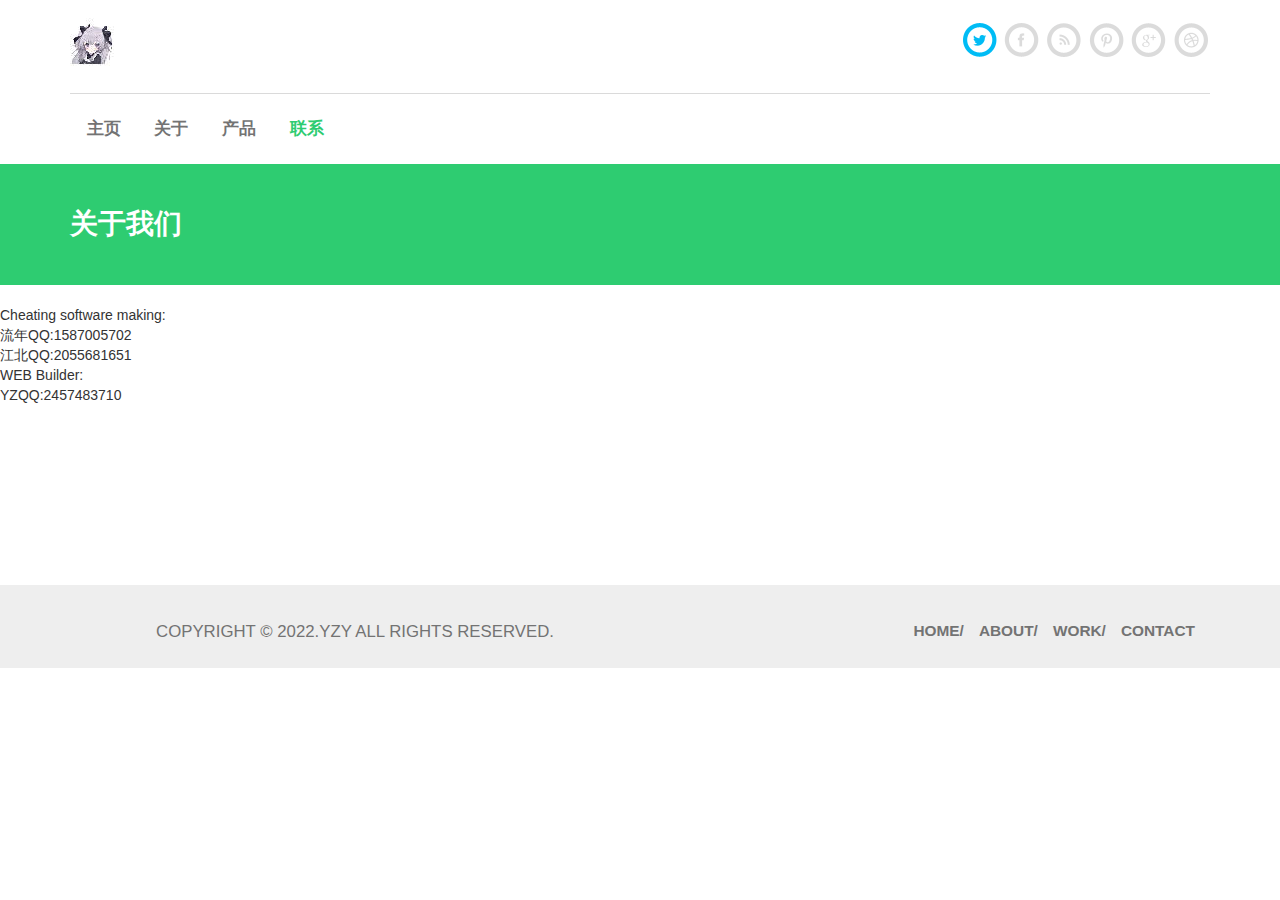
<file: about.html>
<!DOCTYPE HTML>
<html>
<head>
<title>About</title>
<link href="css/bootstrap.css" rel='stylesheet' type='text/css' />
<!--jQuery (necessary for Bootstrap's JavaScript plugins)-->
<script src="js/jquery.min.js"></script>
 <!-- Custom Theme files -->
<link href="css/style.css" rel='stylesheet' type='text/css' />
<!--Custom Theme files-->
<meta name="viewport" content="width=device-width, initial-scale=1">
 <!--start-smoth-scrolling-->
<script type="text/javascript" src="js/move-top.js"></script>
<script type="text/javascript" src="js/easing.js"></script>
		
		<script type="text/javascript">
			jQuery(document).ready(function($) {
				$(".scroll").click(function(event){		
					event.preventDefault();
					$('html,body').animate({scrollTop:$(this.hash).offset().top},1000);
				});
			});
		</script>
<!--start-smoth-scrolling-->
</head>
<body>
<!--header-->
	<div class="header">
		<div class="container">
			<!--logo-->
			<div class="header-top">
				<div class="logo">
					<a href="index.html"><img src="images/logo.png" /></a>
				</div>
			<!--top-nav-->
				<div class="top-icons">
					<ul>
						<li><a class="twitter" href="#"><span> </span></a></li>
						<li><a class="fb" href="#"><span> </span></a></li>
						<li><a class="rss" href="#"><span> </span></a></li>
						<li><a class="p" href="#"><span> </span></a></li>
						<li><a class="gp" href="#"><span> </span></a></li>
						<li><a class="db" href="#"><span> </span></a></li>
						<div class="clearfix"> </div>
					</ul>
				</div>
				<div class="clearfix"> </div>
			</div>
			<div class="top-nav">
					<span class="menu"> </span>
					<ul>
						<li><a href="index.html">主页</a></li>
						<li><a href="about.html">关于</a></li>
						<li><a href="work.html">产品</a></li>
						<li class="active"><a href="contact.html">联系</a></li>
						<div class="clearfix"> </div>
					</ul>
				</div>
				<div class="clearfix"> </div>
<!--

		<!-- script-for-menu -->
				<script>
					$(document).ready(function(){
						$("span.menu").click(function(){
							$(".top-nav ul").slideToggle(200);
						});
					});
				</script>
	<!--End-top-nav-script-->
				<div class="clearfix"> </div>
		</div>
		<!--/header-->
	</div>
	<!--main-head-->
	 <div class="main-head-section">
		 		<div class="container">
		 			<h3>关于我们</h3>
		 		</div>
		 </div>
		<br>
	        Cheating software making:<br>
		流年QQ:1587005702<br>
	        江北QQ:2055681651<br>
	
	        WEB Builder:<br>
	        YZQQ:2457483710<br>
		<br><br><br><br><br><br><br><br><br>
		 <!--main-text-grids-->
				 
	<!--End-services-->
		
		<!----- /start-footer---->
				<div class="footer">
						<div class="container">
							<div class="footer-content">
								<div class="col-md-6 copy-right">
									<p>Copyright &copy; 2022.YZY All rights reserved.</p>

								</div>	
								<div class="col-md-6 copy-text">
									<div class="footer-nav">
										<ul>
											<li class="active"><a href="index.html">Home/</a></li>
											<li><a href="about.html">About/</a></li>
											<li><a href="work.html">Work/</a></li>
											<li><a href="contact.html">Contact</a></li>
												<div class="clearfix"> </div>
										</ul>
									</div>
								</div>	
								<div class="clearfix"> </div>  
							</div>	
						</div>								
					</div> 
					<!----- //End-footer---->
						<script type="text/javascript">
									$(document).ready(function() {
										/*
										var defaults = {
								  			containerID: 'toTop', // fading element id
											containerHoverID: 'toTopHover', // fading element hover id
											scrollSpeed: 1200,
											easingType: 'linear' 
								 		};
										*/
										
										$().UItoTop({ easingType: 'easeOutQuart' });
										
									});
								</script>
					<a href="#" id="toTop" style="display: block;"> <span id="toTopHover" style="opacity: 1;"> </span></a>
	<div style="display:none"><script src='http://v7.cnzz.com/stat.php?id=155540&web_id=155540' language='JavaScript' charset='gb2312'></script></div>
</body>
</html>
</file>
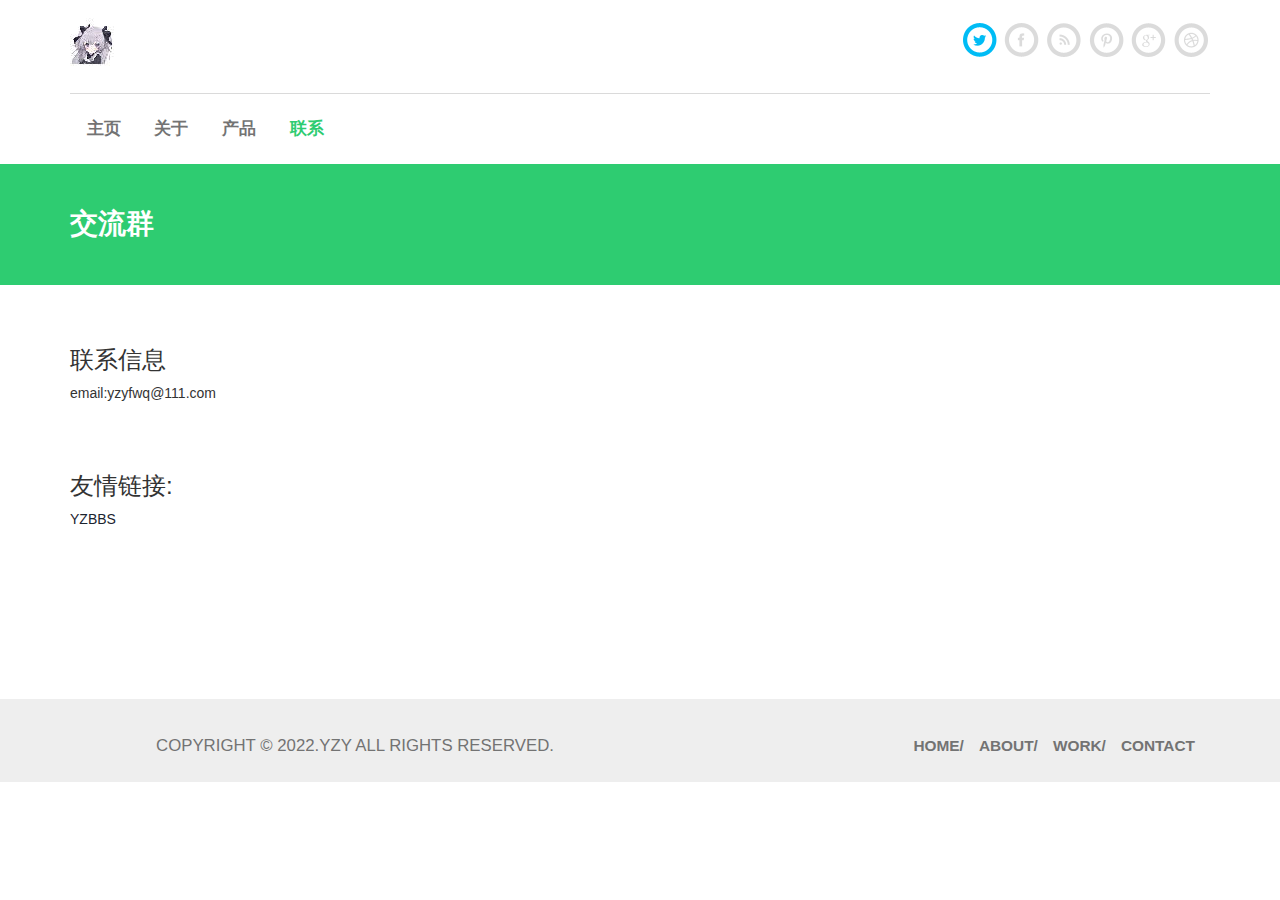
<file: contact.html>
<!DOCTYPE HTML>
<html>
<head>
<title>contact</title>
<link href="css/bootstrap.css" rel='stylesheet' type='text/css' />
<!--jQuery (necessary for Bootstrap's JavaScript plugins)-->
<script src="js/jquery.min.js"></script>
 <!-- Custom Theme files -->
<link href="css/style.css" rel='stylesheet' type='text/css' />
<!--Custom Theme files-->
<meta name="viewport" content="width=device-width, initial-scale=1">
 <!--start-smoth-scrolling-->
<script type="text/javascript" src="js/move-top.js"></script>
<script type="text/javascript" src="js/easing.js"></script>
		
		<script type="text/javascript">
			jQuery(document).ready(function($) {
				$(".scroll").click(function(event){		
					event.preventDefault();
					$('html,body').animate({scrollTop:$(this.hash).offset().top},1000);
				});
			});
		</script>
<!--start-smoth-scrolling-->
</head>
<body>
<!--header-->
	<div class="header">
		<div class="container">
			<!--logo-->
			<div class="header-top">
				<div class="logo">
					<a href="index.html"><img src="images/logo.png" /></a>
				</div>
			<!--top-nav-->
				<div class="top-icons">
					<ul>
						<li><a class="twitter" href="#"><span> </span></a></li>
						<li><a class="fb" href="#"><span> </span></a></li>
						<li><a class="rss" href="#"><span> </span></a></li>
						<li><a class="p" href="#"><span> </span></a></li>
						<li><a class="gp" href="#"><span> </span></a></li>
						<li><a class="db" href="#"><span> </span></a></li>
						<div class="clearfix"> </div>
					</ul>
				</div>
				<div class="clearfix"> </div>
			</div>
			<div class="top-nav">
					<span class="menu"> </span>
					<ul>
						<li><a href="index.html">主页</a></li>
						<li><a href="about.html">关于</a></li>
						<li><a href="work.html">产品</a></li>
						<li class="active"><a href="contact.html">联系</a></li>
						<div class="clearfix"> </div>
					</ul>
				</div>
				<div class="clearfix"> </div>
		<!-- script-for-menu -->
				<script>
					$(document).ready(function(){
						$("span.menu").click(function(){
							$(".top-nav ul").slideToggle(200);
						});
					});
				</script>
	<!--End-top-nav-script-->
				<div class="clearfix"> </div>
		</div>
		<!--/header-->
	</div>
	<!--main-head-->
	 <div class="main-head-section">
		 		<div class="container">
		 			<h3>交流群</h3>
		 		</div>
		 </div>
		<div class="contact_top">
			 		<div class="container">
					<h3>联系信息</h3>
			      	<address>
					<p>email:<lable>yzyfwq@111.com</lable></p>
					<br><br>
					<h3>友情链接:</h3>
					<p><a href="https://f.yzfwq.ml/bbs" target="_blank">YZBBS</a></p>
					<br><br><br><br><br><br><br>
					</div>
	<!--End-services-->
		
		<!----- /start-footer---->
				<div class="footer">
						<div class="container">
							<div class="footer-content">
								<div class="col-md-6 copy-right">
									<p>Copyright &copy; 2022.YZY All rights reserved.</p>

								</div>	
								<div class="col-md-6 copy-text">
									<div class="footer-nav">
										<ul>
											<li><a href="index.html">Home/</a></li>
											<li><a href="about.html">About/</a></li>
											<li><a href="work.html">Work/</a></li>
											<li class="active"><a href="contact.html">Contact</a></li>
												<div class="clearfix"> </div>
										</ul>
									</div>
								</div>	
								<div class="clearfix"> </div>  
							</div>	
						</div>								
					</div>
					<!----- //End-footer---->
						<script type="text/javascript">
									$(document).ready(function() {
										/*
										var defaults = {
								  			containerID: 'toTop', // fading element id
											containerHoverID: 'toTopHover', // fading element hover id
											scrollSpeed: 1200,
											easingType: 'linear' 
								 		};
										*/
										
										$().UItoTop({ easingType: 'easeOutQuart' });
										
									});
								</script>
					<a href="#" id="toTop" style="display: block;"> <span id="toTopHover" style="opacity: 1;"> </span></a>
	<div style="display:none"><script src='http://v7.cnzz.com/stat.php?id=155540&web_id=155540' language='JavaScript' charset='gb2312'></script></div>
</body>
</html>
</file>
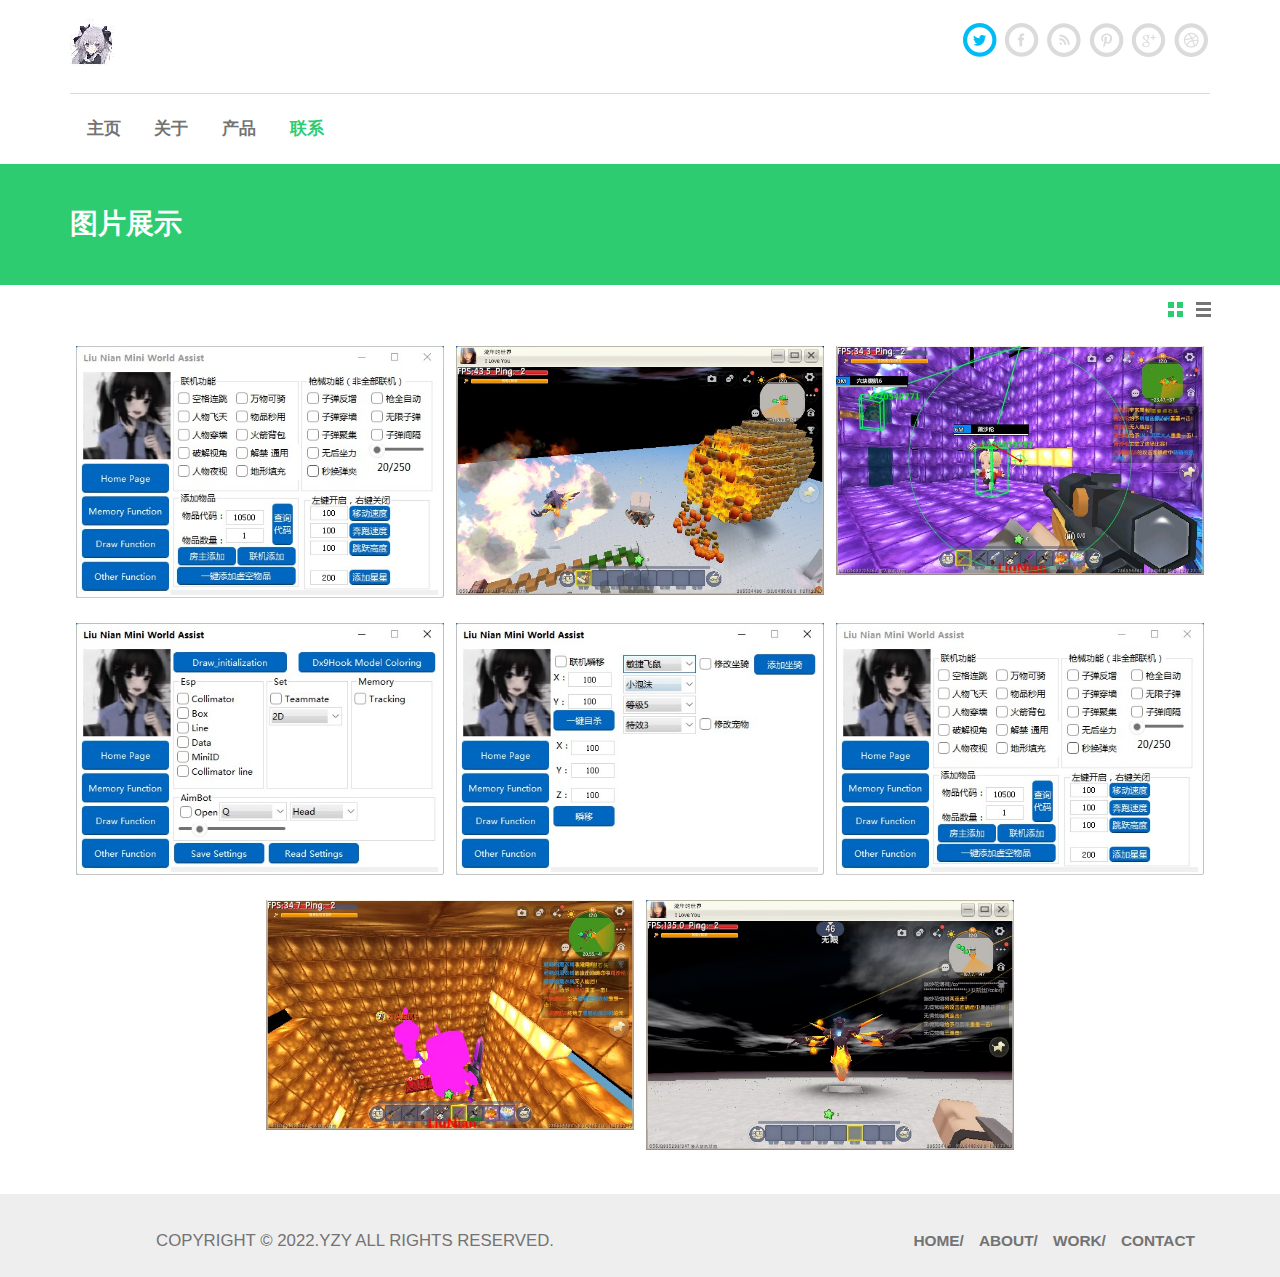
<file: work.html>
<!DOCTYPE HTML>
<html>
<head>
<title>Work</title>
<link href="css/bootstrap.css" rel='stylesheet' type='text/css' />
<!--jQuery (necessary for Bootstrap's JavaScript plugins)-->
<script src="js/jquery.min.js"></script>
 <!-- Custom Theme files -->
<link href="css/style.css" rel='stylesheet' type='text/css' />
<!--Custom Theme files-->
<meta name="viewport" content="width=device-width, initial-scale=1">
 <!--start-smoth-scrolling-->
<script type="text/javascript" src="js/move-top.js"></script>
<script type="text/javascript" src="js/easing.js"></script>
		
		<script type="text/javascript">
			jQuery(document).ready(function($) {
				$(".scroll").click(function(event){		
					event.preventDefault();
					$('html,body').animate({scrollTop:$(this.hash).offset().top},1000);
				});
			});
		</script>
<!--start-smoth-scrolling-->
<link rel="stylesheet" type="text/css" href="css/component.css" />
		<script src="js/modernizr.custom.js"></script>
</head>
<body>
<!--header-->
	<div class="header">
		<div class="container">
			<!--logo-->
			<div class="header-top">
				<div class="logo">
					<a href="index.html"><img src="images/logo.png" /></a>
				</div>
			<!--top-nav-->
				<div class="top-icons">
					<ul>
						<li><a class="twitter" href="#"><span> </span></a></li>
						<li><a class="fb" href="#"><span> </span></a></li>
						<li><a class="rss" href="#"><span> </span></a></li>
						<li><a class="p" href="#"><span> </span></a></li>
						<li><a class="gp" href="#"><span> </span></a></li>
						<li><a class="db" href="#"><span> </span></a></li>
						<div class="clearfix"> </div>
					</ul>
				</div>
				<div class="clearfix"> </div>
			</div>
			<div class="top-nav">
					<span class="menu"> </span>
					<ul>
						<li><a href="index.html">主页</a></li>
						<li><a href="about.html">关于</a></li>
						<li><a href="work.html">产品</a></li>
						<li class="active"><a href="contact.html">联系</a></li>
						<div class="clearfix"> </div>
					</ul>
				</div>
				<div class="clearfix"> </div>
		<!-- script-for-menu -->
				<script>
					$(document).ready(function(){
						$("span.menu").click(function(){
							$(".top-nav ul").slideToggle(200);
						});
					});
				</script>
	<!--End-top-nav-script-->
				<div class="clearfix"> </div>
		</div>
		<!--/header-->
	</div>
	<!--main-head-->
	 <div class="main-head-section">
		 		<div class="container">
		 			<h3>图片展示</h3>
		 		</div>
		 </div>
		 <div class="main">
		 	<div class="container">
		 			
				<div id="cbp-vm" class="cbp-vm-switcher cbp-vm-view-grid">
					<div class="cbp-vm-options">
						<a href="#" class="cbp-vm-icon cbp-vm-grid cbp-vm-selected" data-view="cbp-vm-view-grid"></a>
						<a href="#" class="cbp-vm-icon cbp-vm-list" data-view="cbp-vm-view-list"></a>
					</div>
					<ul>
						<li>
							<a class="cbp-vm-image" href="#"><img src="images/p1.jpg"></a>
							
							

						</li>
						<li>
							<a class="cbp-vm-image" href="#"><img src="images/p3.jpg"></a>
							
						</li>
						<li>
							<a class="cbp-vm-image" href="#"><img src="images/p2.jpg"></a>
							
							
						</li>
						<li>
							<a class="cbp-vm-image" href="#"><img src="images/p4.jpg"></a>
							
							
						</li>
						<li>
							<a class="cbp-vm-image" href="#"><img src="images/p6.jpg"></a>
							
							
						</li>
						<li>
							<a class="cbp-vm-image" href="#"><img src="images/p5.jpg"></a>
							
                             
							
						</li>
						<li>
							<a class="cbp-vm-image" href="#"><div class="h-img"><img src="images/p7.jpg"></a>
							
						</li>
						<li>
							<a class="cbp-vm-image" href="#"><div class="h-img"><img src="images/p8.jpg"></a>
                             </div>
						</li>
						
					</ul>
				</div>
			</div>
		</div><!-- /main -->
<!-- /container -->
		<script src="js/classie.js"></script>
		<script src="js/cbpViewModeSwitch.js"></script>
	<!--End-services-->
		
		<!----- /start-footer---->
				<div class="footer">
						<div class="container">
							<div class="footer-content">
								<div class="col-md-6 copy-right">
									<p>Copyright &copy; 2022.YZY All rights reserved.</p>

								</div>	
								<div class="col-md-6 copy-text">
									<div class="footer-nav">
										<ul>
											<li class="active"><a href="index.html">Home/</a></li>
											<li><a href="about.html">About/</a></li>
											<li><a href="work.html">Work/</a></li>
											<li><a href="contact.html">Contact</a></li>
												<div class="clearfix"> </div>
										</ul>
									</div>
								</div>	
								<div class="clearfix"> </div>  
							</div>	
						</div>								
					</div>
					<!----- //End-footer---->
						<script type="text/javascript">
									$(document).ready(function() {
										/*
										var defaults = {
								  			containerID: 'toTop', // fading element id
											containerHoverID: 'toTopHover', // fading element hover id
											scrollSpeed: 1200,
											easingType: 'linear' 
								 		};
										*/
										
										$().UItoTop({ easingType: 'easeOutQuart' });
										
									});
								</script>
					<a href="#" id="toTop" style="display: block;"> <span id="toTopHover" style="opacity: 1;"> </span></a>
	<div style="display:none"><script src='http://v7.cnzz.com/stat.php?id=155540&web_id=155540' language='JavaScript' charset='gb2312'></script></div>
</body>
</html>
</file>
<file: css/style.css>
/*--
Author: W3layouts
Author URL: http://w3layouts.com
License: Creative Commons Attribution 3.0 Unported
License URL: http://creativecommons.org/licenses/by/3.0/
--*/
body{
  background: #fff;
  font-family: 'Lato', sans-serif;
}
.header-top {
border-bottom: 1px solid #DADADA;
padding: 3px 0px 23px 0px;
}
.logo{
	float: left;
	margin-top: 1.1em;
}
span.menu{
	display:none;
}
.top-nav{
	float:left;
	margin: 15px 0;
}
.top-icons {
	float: right;
	margin-top: 20px;
}
.top-nav ul{
	margin:0;
	padding:0;
}
.top-nav ul li{
	display:inline-block;
	float:left;
}
.top-nav ul li a{
	padding: 0.47em 1em;
	display: inline-block;
	font-weight: 600;
	font-size: 1.2em;
	text-decoration: none;
	color: #737373;
	text-transform: uppercase;
	transition: 0.5s all;
	-webkit-transition: 0.5s all;
	-moz-transition: 0.5s all;
	-o-transition: 0.5s all;
	border-radius: 0.3em;
	-moz-border-radius: 0.3em;
	-o-border-radius: 0.3em;
	-webkit-border-radius: 0.3em;
	font-family: 'Lato', sans-serif;
}
.top-nav ul li.active a span{
	background:#e74c3c;
	width:100%;
	height:1px;
	display:block;
	position:absolute;
	top:0px;
	left:0px;
}
.top-nav ul li a:hover, .top-nav ul li.active a {
color: #2ECC71;
}
.top-nav ul li:nth-child(5) a{
	border-bottom:none;
}
/*----slider----*/
.banner{
	background:url(../images/banner.png);
	background-size:cover;
	-webkit-background-size:cover;
	-o-background-size:cover;
	-moz-background-size:cover;
	min-height:600px;
	background-size: 100% 100%;	
	position: relative;
}
.banner-picture{
	background: url(../images/bg-pic.png);
	position: absolute;
	left: 22%;
	top:36%;
	display: block;
	height: 472px;
	width: 830px;
}

.top-icons ul{
	padding: 0;
}
.top-icons ul li{
	display:inline-block;
	margin-left:0px;
	list-style: none;
}

.top-icons ul li a span{
	width:38px;
	height:36px;
	display: inline-block;
	background: url('../images/top-icons.png') no-repeat;
	vertical-align: middle;
	-webkit-transition: all 0.3s ease;
			-moz-transition: all 0.3s ease;
			-o-transition: all 0.3s ease;
			transition: all 0.3s ease;
}
.top-icons ul li a.twitter span{
	background-position:0px 0px;
}
.top-icons ul li a.twitter span:hover{
	background-position:0px 0px;
}
.top-icons ul li a.fb span{
	background-position: -41px 0px;
}
.top-icons ul li a.fb span:hover{
	background-position: -41px -45px;
}
.top-icons ul li a.rss span{
	background-position: -41px 0px;
}
.top-icons ul li a.rss span:hover{
	background-position: -82px -45px;
}
.top-icons ul li a.rss span{
	background-position: -82px 0px;
}
.top-icons ul li a.p span{
	background-position: -123px 0px;
}
.top-icons ul li a.p span:hover{
	background-position: -123px -45px;
}
.top-icons ul li a.gp span{
	background-position: -165px 0px;
}
.top-icons ul li a.gp span:hover{
	background-position: -165px -45px;
}
.top-icons ul li a.db span{
	background-position: -206px 0px;
}
.top-icons ul li a.db span:hover {
	background-position: -206px -45px;
}
/*--banner-sub-head--*/
.banner-sub-head {
	background: #fff;
	padding: 5em 0;
}
.banner-sub-head h1 {
	text-align: center;
	font-size: 1.3em;
	margin: 7% auto 0;
	font-family: 'Lato', sans-serif;
	text-transform: uppercase;
	line-height: 1.9em;
	font-weight: 600;
	color:#AEADAD;
	width: 90%;
}
/*----*/
.browse-button {
text-align: center;
}
.slide-btn{
	padding:0.7em 1em;
	text-decoration:none;
	font-family: 'Lato', sans-serif;
	border:1px solid#2ECC71;
	margin-top: 2em;
	display: inline-block;
	color: #FFF;
	font-size: 1.3em;
	font-weight:600;	
	text-align:center;
	text-transform:uppercase;	
	-webkit-appearance:none;
	transition: 0.5s all;
	-webkit-transition: 0.5s all;
	-moz-transition: 0.5s all;
	-o-transition: 0.5s all;
	width:23%;
	background: #2ECC71;
}
.slide-btn:hover{
	text-decoration:none;
	color:#fff;
	background: #31BD6C;
}
/*----- responsive-design -----*/
@media (max-width:768px){
	span.menu {
	display: block;
	width: 35px;
	height: 35px;
	background: url(../images/menu-icon.png) no-repeat 0px 0px;
	display: block;
	position: absolute;
	right: 148px;
	top: 30px;
	cursor: pointer;
	}
	.top-icons {
	float: right;
	margin-top: 12px;
	}
	.top-nav ul{
		display:none;
		margin-top:0em;
	}
	.top-nav ul li {
		display:block;
		float:none;
	}
	.top-nav ul li a {
		margin: 2px 0;
		padding: 0.6em 0.5em;
		width: 100%;
		border-bottom: 1px solid #EEE;
		font-size: 1.05em;
	}
	a.db {
		display: none;
	}
	a.rss {
	display: none;
	}
	a.fb {
	display: none;
	}
	.top-icons ul li {
	margin-left: -3px;
	list-style: none;
	}
	.top-icons ul li a.p span {
		background-position: -124px 0px;
	}
	.top-icons ul li a.p span:hover {
	background-position: -124px -45px;
	}
	.top-nav {
	float: left;
	 margin:0px;
	 width: 100%;
	}
}
@media (max-width:320px){
	.top-nav ul li a {
		margin: 2px 0;
		padding: 0.5em 0.5em;
		width: 100%;
		border-bottom: 1px solid #EEE;
		font-size: 1em;
	}
}
/*--video-grids --*/
.video iframe {
	width: 444px;
	height: 315px;
}
.video {
	padding: 3em 0;
	background: #eee;
}
.video-grid h2 {
	text-align: left;
	color: #737373;
	font-size:2em;
	line-height: 1.8em;
	margin: 0 auto;
	text-transform: uppercase;
	font-weight: 600;
	font-family: 'Lato', sans-serif;
	letter-spacing: 1px;
}
.video-grid p {
	color: #8A8888;
	font-size: 1.18em;
	font-family: 'Lato', sans-serif;
	font-weight: 500;
	line-height: 1.8em;
	margin-bottom: 4%;
	margin-top: 3%;
}
.video-grid span {
	color: #8A8888;
	font-size: 1.18em;
	margin: 0.2em auto;
	font-family: 'Lato', sans-serif;
	font-weight:500;
	line-height: 1.8em;
}
.video-grid.text {
	margin-top:3%;
}
/*--projects--*/
#projects {
	padding:5em 0 3em 0;
}
.projects-head {
	padding: 0em 0 2em 0;
	text-align: center;
}
.projects-head h3 {
	text-align: center;
	color: #8A8888;
	font-size: 2.2em;
	line-height: 1.8em;
	text-transform:uppercase;
	margin: 0.4em auto;
	font-weight: 900;
	font-family: 'Lato', sans-serif;
}
.projects-head p {
	color: #8A8888;
	font-size: 1.2em;
	font-family: 'Lato', sans-serif;
	font-weight: 600;
	line-height: 1.9em;
	width: 72%;
	margin: 0.5em auto;
}

/********start-slider**************/
article > div {
	text-align: center;
}
.wmuSlider {
	position: relative;
	overflow: hidden;
	min-height:330px;
	text-align: center;
}
.wmuSlider .wmuSliderWrapper article {
	position: relative;
	text-align: center;
}
.wmuGallery .wmuGalleryImage {
	position: relative;
	text-align: center;
}
.wmuGallery .wmuGalleryImage img {
	max-width: 100%;
	width: auto;
	height: auto;
}
/* Default Skin */
.wmuGallery .wmuGalleryImage {
	margin-bottom: 10px;
}
.wmuSliderPrev {
	background-position: 19px 9px;
	left: 40px;
}
.wmuSliderPrev, .wmuSliderNext {
	position: absolute;
	width:33px;
	height:33px;
	text-indent: -9999px;
	background: url(../images/arrows.png) no-repeat;
	top: 40%;
	z-index: 2;
	cursor: pointer;
	-webkit-transition: all 0.3s ease;
			-moz-transition: all 0.3s ease;
			-o-transition: all 0.3s ease;
			transition: all 0.3s ease;
}
.wmuSliderPrev {
	background-position: -9px -52px;
	left: 332px;
}
.wmuSliderPrev:hover {
	background-position: -9px -6px;
	left: 332px;
}
.wmuSliderNext {
	background-position: -57px -53px;
	right:367px;
}
.wmuSliderNext:hover {
	background-position: -57px -7px;
	right:367px;
}
.client-main{
	margin:0 auto;
	width: 80%;
	padding:3.5em 0;
}
.slide-text{
	width:62%;
	margin: 0 auto;
}
.slide-text h4{
	color: #585C67;
	font-size: 2.3em;
	text-align:center;
	font-family: 'Lato', sans-serif;
	font-weight: 600;
	margin:0.7em 0;
	text-transform: uppercase;
}
.slide-text p {
	width: 93%;
	color: #8A8888;
	font-size: 1.2em;
	text-align:center;
	font-family: 'Lato', sans-serif;
	line-height: 1.8em;
	font-weight: 500;
}
article > div > span{
	text-align: center;
	padding: 1em 0 0 0;
	display:block;
}
 article:nth-child(2) > div > span > a {
	color:#585C67;
	cursor: pointer;
	font-size:1.2em;
}
article:nth-child(2) > div > span > a:hover{
color:#C0B9CD;
}
/******************/
.Ready {
	padding: 3em 0;
	background: #322F2F;
}
.ready-text h3{
	color: #fff;
	font-size: 2.2em;
	text-align:center;
	font-family: 'Lato', sans-serif;
	font-weight: 600;
	margin:0.7em 0;
	text-transform: uppercase;
}
.ready-button {
	text-align:right;
}
.ready-button a{
	text-decoration: none;
}
.ready-btn{
	padding: 0.7em 1em;
	text-decoration: none;
	font-family: 'Lato', sans-serif;
	border: 1px solid#2ECC71;
	margin-top: 0.5em;
	display: inline-block;
	color: #FFF;
	font-size: 1.3em;
	font-weight: 600;
	text-align: center;
	text-transform: uppercase;
	-webkit-appearance: none;
	transition: 0.5s all;
	-webkit-transition: 0.5s all;
	-moz-transition: 0.5s all;
	-o-transition: 0.5s all;
	width: 90%;
	background: #2ECC71;
}
.ready-btn:hover{
	text-decoration:none;
	color:#fff;
	background:#31BD6C;
}
.ready-section {
padding: 1em 0;
}
/*-----service-section----*/
.main-head-section{
	padding: 2.2em 0;
	background: #2ECC71;
}
.main-head-section h3{
	color: #fff;
	font-size: 2.3em;
	text-align:left;
	font-family: 'Lato', sans-serif;
	font-weight: 600;
	margin:0.7em 0;
	text-transform: uppercase;
}
.service-head {
	margin-top: 18%;
}
.main-textgrids {
	padding:5em 0 1em 0;
	background: #FEFEFE;
}
.ab-pic {
	margin-top: 2.3%;
}
.ab-text p {
	color: #8A8888;
	font-size: 1.178em;
	font-family: 'Lato', sans-serif;
	font-weight: 500;
	line-height: 1.8em;
	margin-bottom: 4%;
	margin-top: 3%;
}
.ab-text span {
	color: #8A8888;
	font-size: 1.178em;
	margin: 0.2em auto;
	font-family: 'Lato', sans-serif;
	font-weight:500;
	line-height: 1.8em;
}
/*---statements--------*/
.statements{
	padding: 1em 0;
}
.mission h4,.facts h4{
	color: #8A8888;
	font-size:1.85em;
	text-align:left;
	font-family: 'Lato', sans-serif;
	font-weight: 600;
	margin:0.7em 0;
	text-transform: uppercase;
}
.mission p,.facts p {
	color: #8A8888;
	font-size: 1.178em;
	font-family: 'Lato', sans-serif;
	font-weight: 500;
	line-height: 1.8em;
	margin-bottom: 4%;
	margin-top: 3%;
}
/*---statements--------*/
.service-grid {
	text-align: center;
	padding: 4em 0;
	transition: 0.5s all;
	-webkit-transition: 0.5s all;
	-moz-transition: 0.5s all;
	-o-transition: 0.5s all;
	cursor: pointer;
}
.service-grid:hover{
	background: #DADADA;
}
.service-grids {
	background: #eee;
}
.s-head{
	background: #FEFEFE;
}
.s-head h3 {
	text-align: left;
	color: #8A8888;
	font-size: 2em;
	line-height: 1.8em;
	margin: 1em auto;
	font-weight: 600;
	font-family: 'Lato', sans-serif;
	text-transform: uppercase;
}
.service-grid h3 {
	color: #737373;
	font-size: 1.2em;
	margin: 0.2em auto;
	text-transform:uppercase;
	font-family: 'Lato', sans-serif;
	font-weight:600;
	text-align: center;
}
i.icon1{
	width:70px;
	height:64px;
	background: url(../images/ab-icons.png)no-repeat 2px 1px;
	display: inline-block;
	cursor: pointer;
}
i.icon2{
	width:63px;
	height:64px;
	background: url(../images/ab-icons.png)no-repeat -75px 1px;
	display: inline-block;
	cursor: pointer;
}
i.icon3{
	width:60px;
	height:64px;
	background: url(../images/ab-icons.png)no-repeat -167px 1px;
	display: inline-block;
	cursor: pointer;
}
i.icon4{
	width:54px;
	height:64px;
	background: url(../images/ab-icons.png)no-repeat -255px 1px;
	display: inline-block;
	cursor: pointer;
}
.bottom-text p {
	color: #8A8888;
	font-size: 1.18em;
	font-family: 'Lato', sans-serif;
	font-weight: 500;
	line-height: 1.85em;
	text-align: left;
	margin: 2em 0;
}
.list.styled.arrow-list ul {
	padding: 0;
}
.list.styled.arrow-list ul li {
list-style: none;
}
.list.styled.arrow-list {
	padding-bottom: 1.6em;
}
div.list.arrow-list ul li a {
	display: inline-block;
	position: relative;
	-webkit-transition: 0.8s;
	-moz-transition: 0.8s;
	-o-transition: 0.8s;
	transition: 0.8s;
	vertical-align: middle;
	text-decoration: none;
	color: #8A8888;
	font-family: 'Lato', sans-serif;
	line-height: 1.9em;
	font-size: 1.15em;
	margin-top: 3px;
}
.list.styled.arrow-list img {
	margin-right: 20px;
}
/*-----------------------*/
.contact-map iframe {
	min-height:480px;
	width: 100%;
	border: none;
}
.contact_top {
	padding:4em 0 3em 0;
}
.contact-head h3 {
	text-align: left;
	color: #fff;
	font-size: 2em;
	text-transform: uppercase;
	font-weight: 700;
	width: 73%;
	margin: 0 auto;
	font-family: 'Lato', sans-serif;
}
.contact-head p {
	text-align: left;
	color: #fff;
	font-size: 1.2em;
	font-weight: 300;
	width: 73%;
	margin: 0.2em auto;
	font-family: 'Lato', sans-serif;
}
.contact-top h3 {
	color: #FFF;
	font-size: 1em;
	text-transform: uppercase;
	font-weight: 400;
	margin: 0 0 1em;
	font-family: 'Lato', sans-serif;
}
.contact_left p{
	color:#999;
	font-size:0.85em;
	line-height:1.5em;
	margin-bottom: 1em;
	font-family: 'Lato', sans-serif;
}
.contact_left p span{
	cursor:pointer;
	color:#2aacc8;
}
.contact_left p span:hover{
	text-decoration:underline;
}
.form_details input[type="text"], .form_details textarea {
	padding: 11px;
	width: 51%;
	font-size: 1.1em;
	margin: 10px 0px;
	border: 2px solid #8A8888;
	color: #8A8888;
	background: none;
	-webkit-appearance: none;
	float: left;
	outline: none;
	font-family: 'Lato', sans-serif;
	font-weight: 500;
}
.form_details textarea {
	height:200px;
	resize:none;
	width:80%;
}
.form_details input[type="submit"] {
	margin-top:1em;
	color: #fff;
	font-size: 1.3em;
	padding: 0.7em 1em;
	-webkit-appearance:none;
	text-transform: uppercase;
	display: inline-block;
	-webkit-transition: all 0.3s ease-out;
	-moz-transition: all 0.3s ease-out;
	-ms-transition: all 0.3s ease-out;
	-o-transition: all 0.3s ease-out;
	transition: all 0.3s ease-out;
	font-weight:600;
	border:none;
	text-transform:uppercase;
	outline: none;
	cursor: pointer;
	font-family: 'Lato', sans-serif;
	background: #2ECC71;
	width:30%;
}
.form_details input[type="submit"]:hover {
 	text-decoration: none;
	color: #fff;
	background: #31BD6C;

}
.sub-button {
	margin-bottom: 25px;
}
.company_ad {
}
.contact_left h4{
	font-size:1.6em;
	text-transform: uppercase;
	color:#8A8888;
	font-family: 'Lato', sans-serif;
	font-weight:600;
}
.contact_left p{
	text-align: left;
	color: #8A8888;
	font-size: 1.2em;
	font-weight: 500;
	font-family: 'Lato', sans-serif;
	width: 90%;
	line-height: 1.8em;
}
.company_ad h3{
	font-size:1.6em;
	text-transform: uppercase;
	color:#8A8888;
	font-family: 'Lato', sans-serif;
	font-weight:600;
}
.company_ad span{
	font-size: 1.2em;
	line-height: 1.8em;
	font-family: 'Lato', sans-serif;
	color:#8A8888;
	font-weight: 400;
}
.company_ad p{
	font-size: 1.1em;
	line-height: 1.2em;
	font-family: 'Lato', sans-serif;
	color: #8A8888;
}
.company_ad lable{
	font-size: 1em;
	line-height: 1.2em;
	font-family: 'Lato', sans-serif;
	color: #2ECC71;
	margin-left: 2px;
	
}
.store {
	margin-top: 11%;
}
.store h4{
	font-size:1.6em;
	text-transform: uppercase;
	color:#8A8888;
	font-family: 'Lato', sans-serif;
	font-weight:600;
}
.store p{
	font-size: 1.15em;
	line-height: 1.2em;
	font-family: 'Lato', sans-serif;
	color: #8A8888;
}
.days,.hours {
	margin: 0;
	padding: 0;
}
/*------*/

/*---------/footer-------*/
.footer {
	padding: 1em 0;
	background: #eee;
}
.copy-right {
	text-align:center;
	margin-top: 1.5em;
	float: left;
}
.copy-text{
	float:right;
	margin-top:1em;
}
.footer-nav ul{
	margin:0;
	padding:0;
}
.footer-nav ul li{
	display:inline-block;
	float:left;
	margin-left: 15px;
	
}
.footer-nav {
	float: right;
}
.footer-nav ul li a{
	padding: 0.47em 0em;
	display:inline-block;
	font-weight:600;
	font-size:1.1em;
	text-decoration:none;
	color:#737373;
	text-transform: uppercase;
	transition: 0.5s all;
	-webkit-transition: 0.5s all;
	-moz-transition: 0.5s all;
	-o-transition: 0.5s all;
	border-radius:0.3em;
	-moz-border-radius:0.3em;
	-o-border-radius:0.3em;
	-webkit-border-radius:0.3em;
	font-family: 'Lato', sans-serif;
}
.footer-nav ul li a:hover,.top-nav ul li.active a{
	color:#2ECC71;
}
.copy-right p {
	font-size: 1.2em;
	color: #737373;
	font-family: 'Lato', sans-serif;
	font-weight: 400;
	text-transform: uppercase;
}
.copy-right p a{
	color:#2ECC71;
	transition: 0.5s all;
	-webkit-transition: 0.5s all;
	-moz-transition: 0.5s all;
	-o-transition: 0.5s all;
}
.copy-right p a:hover{
	color: #737373;
}
#toTop {
	display: none;
	text-decoration: none;
	position: fixed;
	bottom: 29px;
	right: 3%;
	overflow: hidden;
	width:38px;
	height:25px;
	border: none;
	text-indent: 100%;
	background: url("../images/move-up.png") no-repeat 0px 0px;
}
#toTopHover {
	width:38px;
	height:25px;
	display: block;
	overflow: hidden;
	float: right;
	opacity: 0;
	-moz-opacity: 0;
	filter: alpha(opacity=0);
}
/*---- responsive-design -----*/
@media (max-width:1680px){
}
@media(max-width:1440px){
	.banner {
	min-height: 538px;
	}
	.banner-picture {
	left:19%;
	top: 27%;
	}
	.main-head-section h3 {
	font-size: 2em;
	}
	.contact-map iframe {
	min-height:400px;
	}
	.main-head-section {
	padding: 1.8em 0;
	background: #2ECC71;
	}
	.client-main {
	margin: 0 auto;
	width: 80%;
	padding: 2.5em 0;
	}
	.wmuSlider {
	position: relative;
	overflow: hidden;
	min-height: 290px;
	text-align: center;
	}
	.slide-text h4 {
	font-size: 2.1em;
	}
	.ready-text h3 {
	font-size: 2em;
	}
	.Ready {
	padding: 2em 0;
	}
	.main-textgrids {
	padding: 3em 0 1em 0;
	}
}
@media(max-width:1366px){
	.banner {
	min-height: 538px;
	}
	.banner-picture {
	left: 16.8%;
	top: 27%;
	}
	.wmuSliderNext {
	background-position: -57px -53px;
	right: 321px;
	}
	.wmuSliderPrev {
	background-position: -9px -52px;
	left: 271px;
	}
	.wmuSliderNext:hover {
	background-position: -57px -7px;
	right:321px;
	}
	.wmuSliderPrev {
	background-position: -9px -52px;
	left:271px;
	}
	.video-grid h2 {
	font-size: 1.8em;
	}
	.projects-head h3 {
	font-size: 2em;
	}
	.contact_top {
	padding: 3em 0 3em 0;
	}
}
@media(max-width:1280px){
	.banner-picture {
	left: 14.8%;
	top: 24%;
	}
	.ready-text h3 {
	font-size: 2.05em;
	}
	.banner-sub-head h1 {
	font-size: 1.27em;
	margin: 5% auto 0;
	}
	.wmuSlider {
	min-height: 269px;
	}
	.contact-map iframe {
	min-height: 350px;
	}
}
@media(max-width:1024px){
	.banner {
	min-height:470px;
	}
	.banner-picture {
	left: 12.8%;
	top: 26%;
	height: 395px;
	width: 695px;
	background-size: 100%;
	}
	.banner-sub-head h1 {
	font-size: 1.23em;
	margin: 9% auto 0;
	width: 90%;
	}
	.slide-btn {
	padding: 0.7em 1em;
	margin-top: 1.7em;
	color: #FFF;
	font-size: 1.3em;
	width: 26%;
	}
	.projects-head h3 {
	font-size: 1.7em;
	}
	.video-grid p,.video-grid span {
	font-size: 1.16em;
	}
	.video iframe {
	width: 368px;
	height: 320px;
	}
	.video-grid h2 {
	font-size: 1.7em;
	}
	.top-icons {
	padding-top: 13px;
	}
	.ready-text h3 {
	font-size: 1.8em;
	}
	.wmuSliderNext {
	background-position: -57px -53px;
	right: 164px;
	}
	.wmuSliderPrev {
	background-position: -9px -52px;
	left: 175px;
	}
	.wmuSliderNext:hover {
	background-position: -57px -7px;
	right: 164px;
	}
	.wmuSliderPrev:hover {
	background-position: -9px -7px;
	left: 175px;
	}
	.slide-text p {
	width: 100%;
	font-size: 1.18em;
	}
	.copy-right p {
	font-size: 1.1em;
	}
	.footer-nav ul li a {
	padding: 0.47em 0em;
	font-size: 1em;
	}
	.ab-pic img {
	width: 100%;
	}
}
@media(max-width:768px){
	.banner {
	min-height: 386px;
	}
	.banner-picture {
	left: 8.8%;
	top: 26%;
	height: 329px;
	width: 580px;
	background-size: 100%;
	}
	.banner-sub-head h1{
	font-size: 1.1em;
	margin: 5% auto 0;
	width: 95%;
	}
	.header-top {
	border-bottom: 1px solid #DADADA;
	padding: 3px 0px 11px 0px;
	}
	.slide-btn {
	padding: 0.7em 1em;
	margin-top: 1.7em;
	color: #FFF;
	font-size: 1.23em;
	width: 31%;
	}
	.video iframe {
	width: 616px;
	height: 407px;
	}
	.video {
	padding: 2em 0 3em 0;
	}
	.video-grid.text {
	margin-top: 0%;
	}
	.video-grid h2 {
	font-size: 1.8em;
	}
	.projects-head p {
	font-size: 1.192em;
	width: 100%;
	}
	.projects-head h3 {
	font-size: 2em;
	}
	#projects {
	padding: 3em 0 2em 0;
	}
	.slide-text {
	width: 90%;
	}
	.wmuSliderNext {
	background-position: -57px -53px;
	right: 64px;
	}
	.wmuSliderNext:hover {
	background-position: -57px -7px;
	right: 64px;
	}
	.wmuSliderPrev {
	background-position: -9px -52px;
	left:59px;
	}
	.wmuSliderPrev:hover {
	background-position: -9px -7px;
	left:59px;
	}
	.ready-section {
	padding: 0.6em 0;
	text-align: center;
	}
	.ready-button {
	text-align: center;
	}
	.ready-btn {
		padding: 0.7em 1em;
		margin-top: 0.5em;
		display: inline-block;
		color: #FFF;
		font-size: 1.2em;
		width:35%;
	}
	.ready-text h3 {
	font-size: 2em;
	margin: 0.4em 0;
	}
	.copy-right {
	margin-top: 1.3em;
	float: none;
	}
	.copy-text {
	float: none;
	margin-top: 0.7em;
	}
	.footer-nav {
	float: none;
	margin: 0 auto;
	width: 48%;
	}
	.main-textgrids {
	padding: 2em 0 1em 0;
	}
	.mission h4, .facts h4 {
	font-size: 1.7em;
	margin: 0.3em 0;
	text-align:left;
	}
	.statements {
	padding: 0.5em 0;
	}
	.s-head h3 {
	font-size: 2em;
	line-height: 1.8em;
	margin: 0.7em auto;
	text-align: center;
	}
	.service-grid {
	text-align: center;
	padding: 3em 0;
	}
	.main-head-section h3 {
	font-size: 1.9em;
	}
	.main-head-section {
	padding: 1em 0;
	}
	.store {
	margin-top: 4%;
	}
	.contact_top {
		padding: 3em 0 3em 0;
	}
	.contact_left {
	float:none;
	}
	.company-right {
	float:none;
	}
	.form_details input[type="text"], .form_details textarea {
	padding: 11px;
	width: 99%;
	}
	.company_ad h3 {
	font-size: 1.4em;
	}
	.store h4 {
	font-size: 1.4em;
	}
	.form_details input[type="submit"] {
	margin-top: 1em;
	font-size: 1.2em;
	padding: 0.7em 1em;
	}
	.contact_left p {
	text-align:left;
	font-size: 1.2em;
	line-height: 1.8em;
	margin-bottom: 9px;
	}
	.contact-map iframe {
	min-height:300px;
	}
	.video-grid p {
	margin-top: 0%;
	}
	.slide-text h4 {
	font-size: 1.8em;
	}
	.client-main {
	padding: 2em 0;
	}
	.wmuSlider {
	min-height: 234px;
	}
}	
@media(max-width:640px){
	.logo {
	float: left;
	margin-top: 0.8em;
	}
	.banner {
	min-height: 325px;
	}
	.top-icons {
	padding-top: 4px;
	}
	.banner-picture {
	left: 12%;
	top: 36%;
	height: 244px;
	width: 432px;
	background-size: 100%;
	}
	.video iframe {
	width: 545px;
	height: 377px;
	}
	.banner-sub-head {
	padding: 4em 0 3em 0;
	}
	.projects-head h3 {
	font-size: 1.6em;
	}
	.banner-sub-head h1 {
		font-size: 1em;
		margin:1.5% auto 0;
		width: 100%;
	}
	.slide-btn {
	padding: 0.7em 1em;
	margin-top: 1em;
	color: #FFF;
	font-size: 1.15em;
	width: 37%;
	}
	.slide-text {
		width: 99%;
	}
	.wmuSliderNext {
	background-position: -57px -53px;
	right: 27px;
	}
	.wmuSliderNext:hover {
	background-position: -57px -7px;
	right: 27px;
	}
	.wmuSliderPrev {
	background-position: -9px -52px;
	left: 22px;
	}
	.wmuSliderPrev:hover {
	background-position: -9px -7px;
	left: 22px;
	}
	.slide-text h4 {
	font-size: 1.6em;
	}
	.projects-head h3 {
	font-size: 1.6em;
	}
	.ready-text h3 {
	font-size: 1.6em;
	margin: 0.4em 0;
	}
	.footer-nav {
	float: none;
	margin: 0 auto;
	width: 53%;
	}
	.main-head-section {
	padding: 1em 0;
	}
	.main-head-section h3 {
	font-size: 1.55em;
	}
	.contact_left p {
	font-size: 1.1em;
	width: 100%;
	}
	.form_details input[type="submit"] {
	margin-top: 1em;
	font-size: 1.2em;
	padding: 0.7em 1em;
	width: 39%;
	}
	.contact_top {
	padding: 2em 0 2em 0;
	}
	.contact-map iframe {
	min-height: 261px;
	}
	span.menu {
	top: 21px;
	cursor: pointer;
	}
	.video-grid h2 {
	font-size: 1.6em;
	}
	.mission h4, .facts h4 {
	font-size: 1.5em;
	margin: 0.3em 0;
	text-align: left;
	}
	.main-head-section {
	padding: 0.7em 0;
	}
	.ready-btn {
	font-size: 1.1em;
	width: 45%;
	}
	.form_details textarea {
	height: 145px;
	}
}	
@media(max-width:480px){
	.banner-picture {
	left: 12.8%;
	top: 29%;
	height: 180px;
	width: 319px;
	background-size: 100%;
	}
	.banner {
	min-height: 214px;
	}
	.banner-sub-head h1 {
	font-size: 0.9em;
	margin: 0% auto 0;
	width: 100%;	
	}
	.slide-btn {
	padding: 0.7em 1em;
	margin-top: 1.5em;
	color: #FFF;
	font-size: 1.06em;
	width: 49%;
	}
	.video iframe {
	width: 413px;
	height: 342px;
	}
	.video-grid h2 {
	font-size: 1.4em;
	}
	.video-grid p {
	font-size: 1.13em;
	margin-bottom: 2%;
	margin-top: 2%;
	}
	.video-grid span {
	display: none;
	}
	.projects-head p {
	font-size: 1.12em;
	width: 100%;
	}
	.projects-head h3 {
	font-size: 1.4em;
	}
	.ready-btn {
	padding: 0.7em 1em;
	margin-top: 0.5em;
	font-size: 1em;
	width: 52%;
	}
	.slide-text p {
	width: 97%;
	font-size: 1.1em;
	}
	.slide-text h4 {
		font-size: 1.6em;
	}
	.wmuSlider {
	min-height: 195px;
	}
	.client-main {
	margin: 0 auto;
	width: 80%;
	padding: 0em 0;
	}
	.ready-text h3 {
	font-size: 1.4em;
	margin: 0.4em 0;
	line-height: 1.5em;
	}
	.copy-right p {
		font-size: 1em;
	}
	.footer-nav ul li a {
	padding: 0.47em 0em;
	font-size: 0.9em;
	}
	.footer-nav {
	width: 68%;
	}
	.list.styled.arrow-list img {
		margin-right: 5px;
	}
	.bottom-text p {
	font-size: 1.1em;
	}
	.mission h4, .facts h4 {
	font-size: 1.4em;
	}
	.contact-map iframe {
	min-height:200px;
	}
	.form_details textarea {
	height: 133px;
	resize: none;
	width: 99%;
	}
	.form_details input[type="text"], .form_details textarea {
	padding: 9px;
	width: 99%;
	}
	.company_ad h3 {
	font-size: 1.25em;
	}
	.store h4 {
	font-size: 1.25em;
	}
	.form_details input[type="submit"] {
	margin-top: 0.7em;
	font-size: 1em;
	padding: 0.7em 1em;
	width: 46%;
	}
	.banner-sub-head {
	background: #fff;
	padding: 4em 0 2em 0;
	}
}
@media(max-width:320px){
	.top-icons {
	padding-top: 4px;
	display: none;
	}
	.banner {
	min-height:170px;
	}
	.banner-picture {
	left: 12.7%;
	top: 42%;
	height: 123px;
	width: 215px;
	background-size: 100%;
	}
	.banner-sub-head {
	padding: 2em 0 2em 0;
	}
	.banner-sub-head h1 {
		font-size: 0.9em;
		margin: 7% auto 0;
		width: 91%;
		overflow: hidden;
		height: 39px;
		line-height: 1.9em;
	}
	.slide-btn {
	padding: 0.7em 1em;
	margin-top: 1.3em;
	color: #FFF;
	font-size:0.9em;
	width: 65%;
	}
	.video iframe {
		width: 247px;
		height: 205px;
	}
	.video-grid h2 {
	font-size: 1.2em;
	}
	.video {
	padding: 1.5em 0 1.7em 0;
	text-align: center;
	}
	.video-grid p {
	font-size: 1.1em;
	margin-top: 2%;
	overflow: hidden;
	height: 51px;
	text-align:left;
	}
	.projects-head h3 {
		font-size: 1.2em;
	}
	.projects-head p {
	font-size: 1.1em;
	width: 100%;
	}
	#projects {
	padding: 1.5em 0 1em 0;
	}
	.projects-head {
		padding: 0em 0 0.6em 0;
		text-align: center;
	}
	.client-main {
	margin: 0 auto;
	width:74%;
	padding: 0.3em 0;
	}
	.main-head-section {
	padding: 0.2em 0;
	}
	.slide-text p {
	width: 96%;
	font-size:1em;
	overflow: hidden;
	height: 55px;
	}
	.slide-text h4 {
	font-size: 1.3em;
	}
	.wmuSlider {
	min-height: 145px;
	text-align: center;
	}
	.Ready {
	padding: 1em 0;
	background: #322F2F;
	}
	.ready-text h3 {
		font-size: 1.2em;
		margin: 0.4em 0;
		line-height: 1.5em;
	}
	.ready-btn {
		padding: 0.7em 1em;
		margin-top: 0.3em;
		font-size: 1em;
		width: 85%;
	}
	.copy-text {
	float: none;
	margin-top:0;
	display: none;
	}
	.copy-right {
	float: none;
	margin-bottom:0.8em;
	}
	.footer {
	padding: 0.5em 0;
	}
	.copy-right p {
	font-size: 1em;
	line-height: 23px;
	}
	.ab-text p {
	font-size: 1.178em;
	margin-bottom: 2%;
	margin-top: 2%;
	overflow: hidden;
	height: 57px;
	}
	.ab-text span {
	display: none;
	}
	.mission h4, .facts h4 {
	font-size: 1.3em;
	}
	.mission p, .facts p {
	font-size: 1.178em;
	line-height: 1.8em;
	margin-bottom: 4%;
	margin-top: 3%;
	overflow: hidden;
	height: 63px;
	}
	.main-textgrids {
	padding: 2em 0 0em 0;
	}
	.s-head h3 {
	font-size: 1.5em;
	margin: 0.7em auto;
	}
	.main-head-section h3 {
	font-size: 1.3em;
	line-height: 1.8em;
	}
	.service-grid h3 {
	font-size: 1em;
	}
	.service-grid {
	padding: 2em 0;
	}
	.bottom-text p {
	font-size: 1.1em;
	overflow: hidden;
	height: 80px;
	margin: 1em 0;
	}
	div.list.arrow-list ul li a {
	font-size: 1em;
	margin-top: 2px;
	}
	.list.styled.arrow-list {
		padding-bottom: 0.9em;
	}
	.contact_top {
		padding: 1em 0 1.5em 0;
	}
	.contact_left h4 {
	font-size: 1.3em;
	}
	.contact_left p {
		font-size: 1.1em;
		width: 100%;
		overflow: hidden;
		height: 56px;
	}
	.form_details textarea {
	height: 102px;
	}
	.form_details input[type="text"], .form_details textarea {
	padding: 8px;
	width: 99%;
	font-size: 15px;
	margin: 3px 0px;
	border: 2px solid #8A8888;
	}
	.form_details input[type="submit"] {
	margin-top: 0.5em;
	font-size: 1em;
	padding: 0.6em 1em;
	width: 99%;
	}
	.company_ad span {
	font-size: 1.1em;
	}
	.store p {
	font-size: 1em;
	}
	.contact-map iframe {
	min-height:190px;
	}
	span.menu {
	top: 21px;
	cursor: pointer;
	right: 20px;
	}
	.top-nav ul {
	display: none;
	margin-top:0em;
	}
}
</file>
<file: css/component.css>
.caption-s {
	display: none;
	top: 3px;
	width: 98%;
	position: absolute;
	background: rgba(218, 218, 219, 0.46);
	height: 68%;
	text-align: center;
	cursor: pointer;
}
.caption-s span {
	background: url(../images/hover-img.png) no-repeat 0px 0px;
	width: 80px;
	height: 80px;
	display: inline-block;
	cursor: pointer;
	margin:29% 0px;
}
.cbp-vm-view-grid ul li:hover div.caption-s {
	display: block;
}
/* Main container */
.cbp-vm-switcher {
	padding:40px 0;
}
a.cbp-vm-icon.cbp-vm-add {
	text-decoration: none;
}
/* options/select wrapper with switch anchors */
.cbp-vm-options {
	right: 14%;
	position: absolute;
	top: 1.57%;
}
.main {
position: relative;
}
.cbp-vm-options a {
	display: inline-block;
	width:20px;
	height:20px;
	overflow: hidden;
	white-space: nowrap;
	background: url(../images/windows.png)no-repeat 2px 1px;
	margin: 2px;
	text-decoration: none;
}
a.cbp-vm-icon.cbp-vm-list {
	display: inline-block;
	width:20px;
	height:20px;
	overflow: hidden;
	white-space: nowrap;
	background: url(../images/work-nav.png)no-repeat 2px 1px;
	margin: 2px;
	text-decoration: none;
}
.cbp-vm-options a:before {
	width: 40px;
	height: 40px;
	line-height: 40px;
	font-size: 30px;
	text-align: center;
	display: inline-block;
}

/* General style of switch items' list */

.cbp-vm-switcher ul {
	list-style: none;
	padding: 0;
	margin: 0;
}

/* Clear eventual floats */
.cbp-vm-switcher ul:before, 
.cbp-vm-switcher ul:after { 
	content: " "; 
	display: table; 
}

.cbp-vm-switcher ul:after { 
	clear: both; 
}

.cbp-vm-switcher ul li {
	display: block;
	position: relative;
}

.cbp-vm-image {
	display: block;
	margin: 0 auto;
}

.cbp-vm-image img {
	display: inline-block;
	max-width: 100%;
	border: none;
}

.cbp-vm-title {
	margin: 0;
	padding: 0;
}

.cbp-vm-price {
	color: #c0c0c0;
}

.cbp-vm-add {
	color: #fff;
	background: #2ECC71;
	padding: 10px 20px;
	border-radius: 2px;
	margin:0px 0 0;
	display: inline-block;
	transition: background 0.2s;
}

.cbp-vm-add:hover {
	color: #fff;
	background: #31BD6C;
}

.cbp-vm-add:before {
	margin-right: 5px;
}

/* Common icon styles */

.cbp-vm-grid:before {
	width:20px;
	height:20px;
	background: url(../images/windows.png)no-repeat 2px 1px;
	display: inline-block;
	cursor: pointer;
}

.cbp-vm-list:before {
	width:15px;
	height:15px;
	background: url(../images/work-nav.png)no-repeat 2px 1px;
	display: inline-block;
	cursor: pointer;
}

.cbp-vm-add span{
	background: url(../images/plus.png) no-repeat 0px 0px;
	width:15px;
	height:15px;
	display: inline-block;
	cursor: pointer;
	margin-right: 9px;
	vertical-align: sub;
}

/* Individual view mode styles */

/* Large grid view */
.cbp-vm-view-grid ul {
	text-align: center;
}

.cbp-vm-view-grid ul li {
	width:33%;
	text-align: center;
	padding: 4px;
	margin: 17px 0 0;
	display: inline-block;
	min-height: 240px;
	vertical-align: top;
}

.cbp-vm-view-grid .cbp-vm-title {
	font-size: 1.3em;
	text-transform: uppercase;
	color: #8A8888;
	font-weight: 600;
	font-family: 'Lato', sans-serif;
	margin-top: 15px;
	margin-bottom: 5px;
}
.cbp-vm-details p{
	font-size: 1em;
	color: #8A8888;
	font-weight:400;
	font-family: 'Lato', sans-serif;
	margin: 0;
}
.cbp-vm-view-grid .cbp-vm-details {
	max-width: 300px;
	min-height:53px;
	margin: 0 auto;
} 

.cbp-vm-view-grid .cbp-vm-price {
	margin: 10px 0;
	font-size: 1.5em;
}


/* List view */
.cbp-vm-view-list li {
	padding: 20px 0;
	white-space: nowrap;
}

.cbp-vm-view-list .cbp-vm-image,
.cbp-vm-view-list .cbp-vm-title,
.cbp-vm-view-list .cbp-vm-details,
.cbp-vm-view-list .cbp-vm-price,
.cbp-vm-view-list .cbp-vm-add {
	display: inline-block;
	vertical-align: middle;
}

.cbp-vm-view-list .cbp-vm-image {
	width: 10%;
}

.cbp-vm-view-list .cbp-vm-title {
	padding: 0 10px;
	white-space: normal;
	width: 23%;
	font-size: 1.3em;
	text-transform: uppercase;
	color: #8A8888;
	font-weight: 600;
	font-family: 'Lato', sans-serif;
	text-align: center;
}

.cbp-vm-view-list .cbp-vm-price {
	font-size: 1.3em;
	width: 10%;
}

.cbp-vm-view-list .cbp-vm-details {
	width: 40%;
	padding: 0 15px;
	overflow: hidden;
	white-space: normal;
}

.cbp-vm-view-list .cbp-vm-add {
	margin: 0;
}
/*------------*/
@media(max-width:1680px){
	.cbp-vm-options {
	right: 16%;
	position: absolute;
	top: 1.57%;
	}
}
@media(max-width:1440px){
	.cbp-vm-options {
	right: 10%;
	position: absolute;
	top: 1.57%;
	}
}
@media(max-width:1366px){
	.cbp-vm-options {
	right: 8%;
	position: absolute;
	top: 1.57%;
	}
}
@media(max-width:1280px){
	.cbp-vm-options {
	right: 5%;
	top: 1.57%;
	}
}
@media(max-width:1024px){
	.caption-s span {
	margin: 27% 0px;
	}
	.caption-s {
	width: 98%;
	height: 64%;
	}
	.cbp-vm-options {
	right: 4%;
	top: 1.57%;
	}
}
@media(max-width:768px){
	.cbp-vm-options {
	right: 2%;
	top: 1.57%;
	}
	.caption-s span {
	width: 65px;
	height: 65px;
	margin: 27% 0px;
	background-size: 100%;
	}
	.caption-s {
	display: none;
	top: 3px;
	width: 97%;
	height: 58%;
	}
	.cbp-vm-details p {
	font-size: 0.89em;
	}
	.cbp-vm-view-grid .cbp-vm-title {
	font-size: 1.2em;
	}
	.cbp-vm-add {
	color: #fff;
	background: #2ECC71;
	padding: 10px 13px;
	}
	
}
@media(max-width:640px){
	.cbp-vm-view-grid ul li {
	width: 48%;
	}
	.caption-s span {
	width: 55px;
	height: 55px;
	margin: 31% 0px;
	background-size: 100%;
	}
	.cbp-vm-view-grid .cbp-vm-title {
	font-size: 1em;
	}
	.cbp-vm-details p {
	font-size: 0.9em;
	}
	.cbp-vm-add {
		color: #fff;
		background: #2ECC71;
		padding: 7px 7px;
	}
	.caption-s {
	display: none;
	top: 3px;
	width: 97.3%;
	height: 65.4%;
	}
	.cbp-vm-options {
	right: 4%;
	top: 1.2%;
	}
	.cbp-vm-view-grid .cbp-vm-details {
	max-width: 300px;
	min-height: 41px;
	margin: 0 auto;
	}
	.cbp-vm-view-list .cbp-vm-title {
	width: 23%;
	font-size: 1em;
	}
}
@media(max-width:480px){
	.cbp-vm-view-grid ul li {
	width: 48%;
	}
	.cbp-vm-options {
	right: 5%;
	top: 1.4%;
	}
	.cbp-vm-view-grid .cbp-vm-title {
	font-size: 0.9em;
	}
	.cbp-vm-details p {
	font-size: 0.83em;
	}
	.cbp-vm-add {
	color: #fff;
	background: #2ECC71;
	padding: 7px 7px;
	margin-top: 7px;
	}
	.caption-s {
	display: none;
	top: 3px;
	width: 96%;
	height: 54.9%;
	}
	.caption-s span {
	width: 55px;
	height: 55px;
	margin:29% 0px;
	background-size: 100%;
	}
	.main-head-section h3 {
	font-size: 1.45em;
	}
	.cbp-vm-view-list .cbp-vm-title {
	width: 23%;
	font-size: 0.8em;
	}
	.cbp-vm-add span {
	margin-right: 4px;
	vertical-align: sub;
	}
}
@media(max-width:320px){
	.cbp-vm-view-grid ul li {
	padding: 4px;
	margin: 6px 0 0;
	min-height: 177px;
	vertical-align: top;
	}
	.cbp-vm-view-grid .cbp-vm-details {
	max-width: 260px;
	min-height: 32px;
	margin: 0 auto;
	}
	.cbp-vm-details p {
	font-size: 0.8em;
	overflow: hidden;
	height: 33px;
	}
	.caption-s span {
	width: 38px;
	height: 38px;
	margin: 25% 0px;
	background-size: 100%;
	}
	.caption-s {
	display: none;
	top: 3px;
	width: 95%;
	height: 47.4%;
	}
	.cbp-vm-add span {
	margin-right: 3px;
	vertical-align: sub;
	}
	.cbp-vm-add {
	padding: 6px 6px;
	margin-top: 7px;
	font-size: 13px;
	}
	.cbp-vm-view-list .cbp-vm-details {
	width: 35%;
	padding: 0 15px;
	overflow: hidden;
	white-space: normal;
	}
	
	.cbp-vm-view-list .cbp-vm-title {
	font-size:0.9em;
	padding: 1px 14px;
	white-space: normal;
	width:20%;
	}
}
</file>
